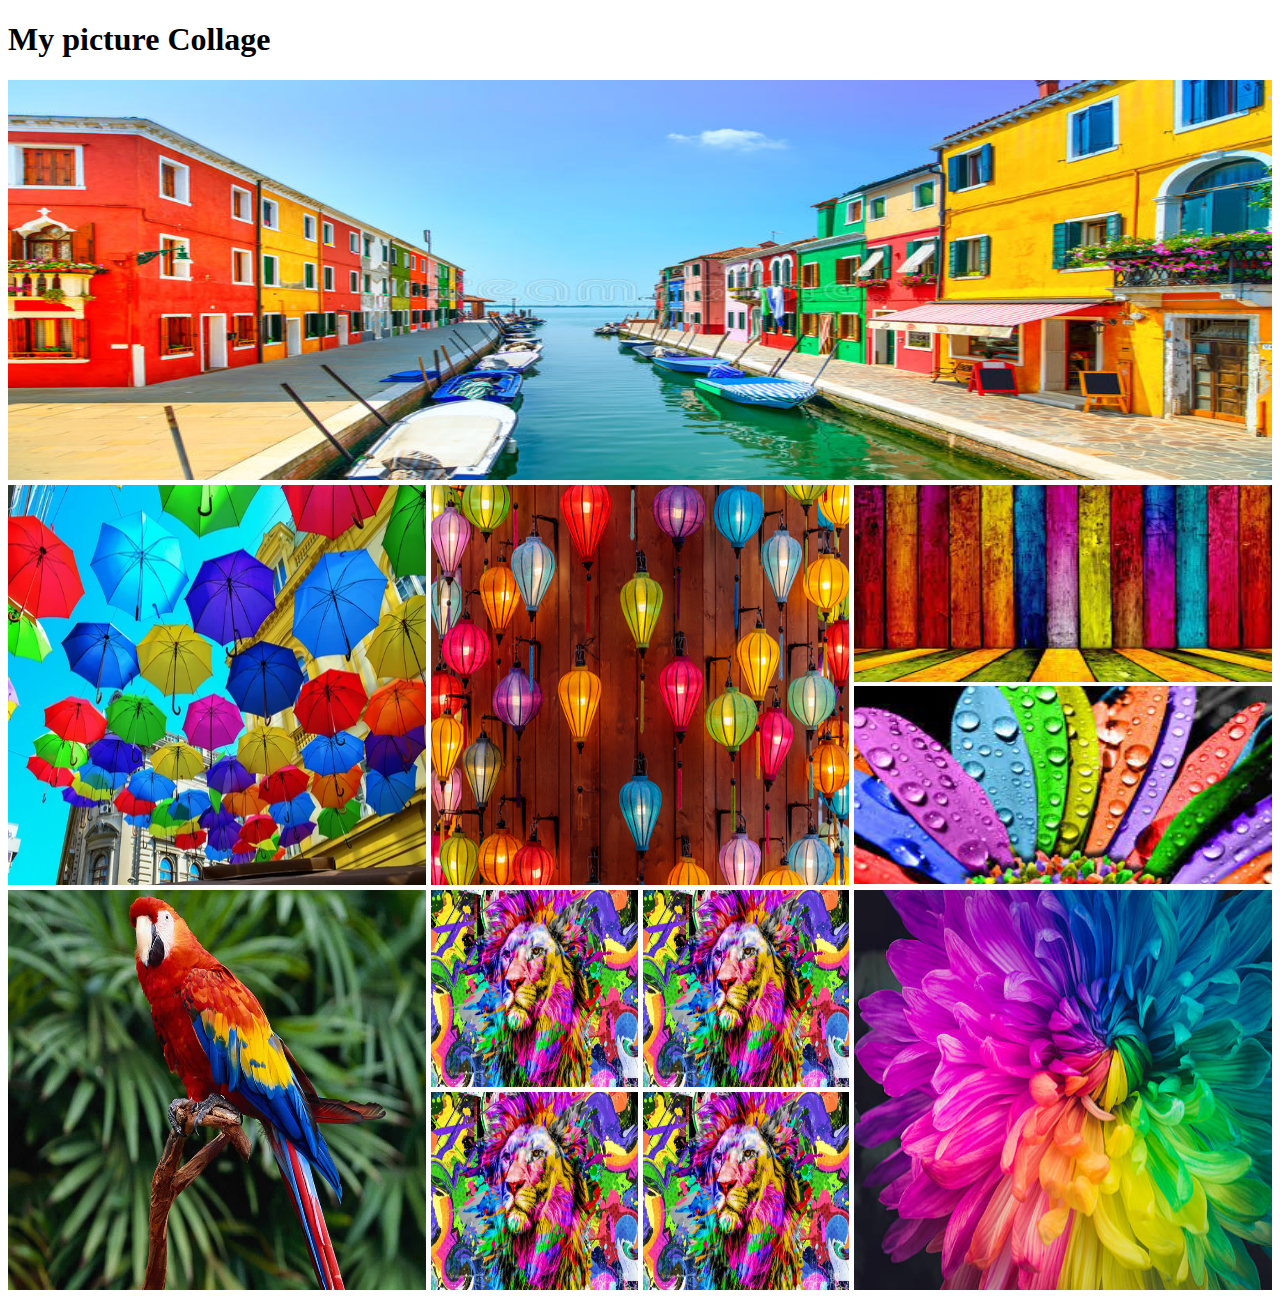
<file: index.html>
<!DOCTYPE html>
<html lang="en">

<head>
    <meta charset="UTF-8">
    <meta name="viewport" content="width=device-width, initial-scale=1.0">
    <title>My Picture Collage</title>
    <link rel="stylesheet" href="styles/collage_M.css">
</head>

<body>
    <header>
        <h1>My picture Collage</h1>
    </header>

    <main>
        <section>
            <div class="row">
                <img src="images/A.jpg" alt="">
            </div>
            <div class="row">
                <div>
                    <img src="images/B.jpg" alt="">
                </div>
                <div>
                    <img src="images/C.jpg" alt="">
                </div>
                <div class="ver-collage">
                    <img src="images/D.jpg" alt="">
                    <img src="images/E.jpg" alt="">
                </div>

            </div>

            <div class="row">
                <div>
                    <img src="images/F.jpg" alt="">
                </div>
                <div class="hor-collage">
                    <img src="images/G.jpg" alt="">
                    <img src="images/G.jpg" alt="">
                    <img src="images/G.jpg" alt="">
                    <img src="images/G.jpg" alt="">
                </div>
                <div>
                    <img src="images/H.jpg" alt="">
                </div>

            </div>


        </section>



    </main>

</body>

</html>
</file>
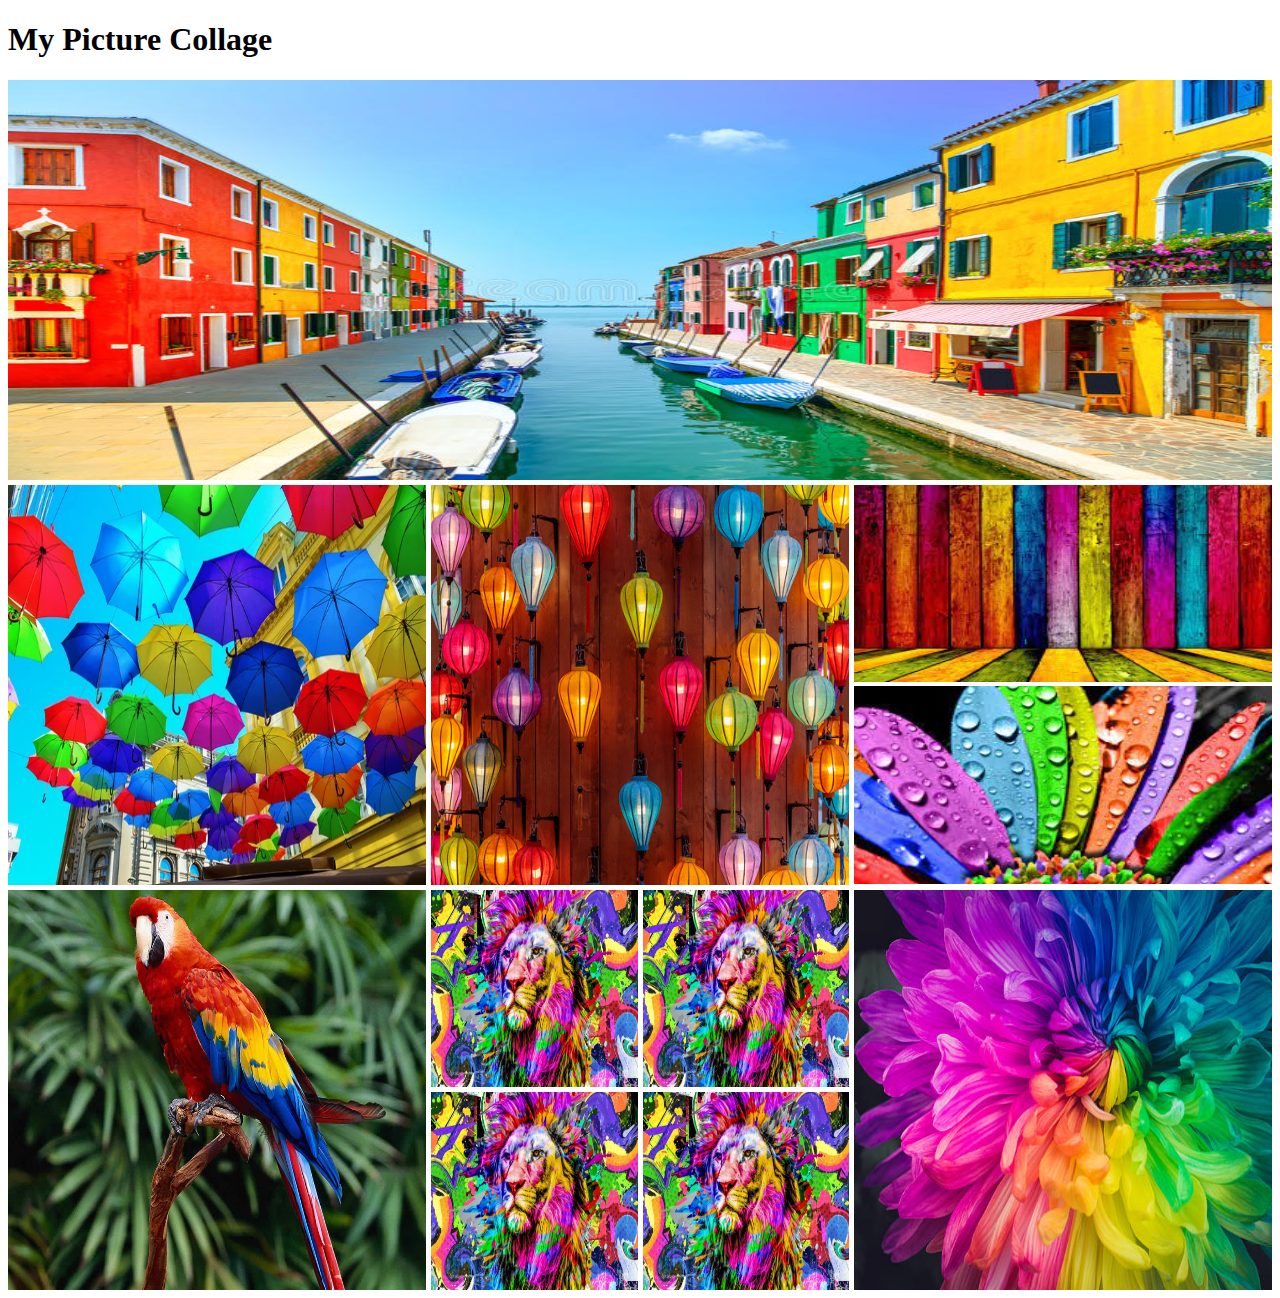
<file: collage.html>
<!DOCTYPE html>
<html lang="en">

<head>
    <meta charset="UTF-8">
    <meta name="viewport" content="width=device-width, initial-scale=1.0">
    <title>Picture Collage</title>
    <link rel="stylesheet" href="styles/collage.css">
</head>

<body>
    <header>
        <h1>My Picture Collage</h1>
    </header>
    <main>
        <section>
            <div class="row">
                <img src="images/A.jpg" alt="">
            </div>
            <div class="row">
                <div>
                    <img src="images/B.jpg" alt="">
                </div>
                <div>
                    <img src="images/C.jpg" alt="">
                </div>
                <div class="vertical-collage">
                    <img src="images/D.jpg" alt="">
                    <img src="images/E.jpg" alt="">
                </div>
            </div>
            <div class="row">
                <div>
                    <img src="images/F.jpg" alt="">
                </div>
                <div class="square-collage">
                    <img src="images/G.jpg" alt="">
                    <img src="images/G.jpg" alt="">
                    <img src="images/G.jpg" alt="">
                    <img src="images/G.jpg" alt="">
                </div>
                <div>
                    <img src="images/H.jpg" alt="">
                </div>
            </div>
        </section>
    </main>
</body>

</html>
</file>
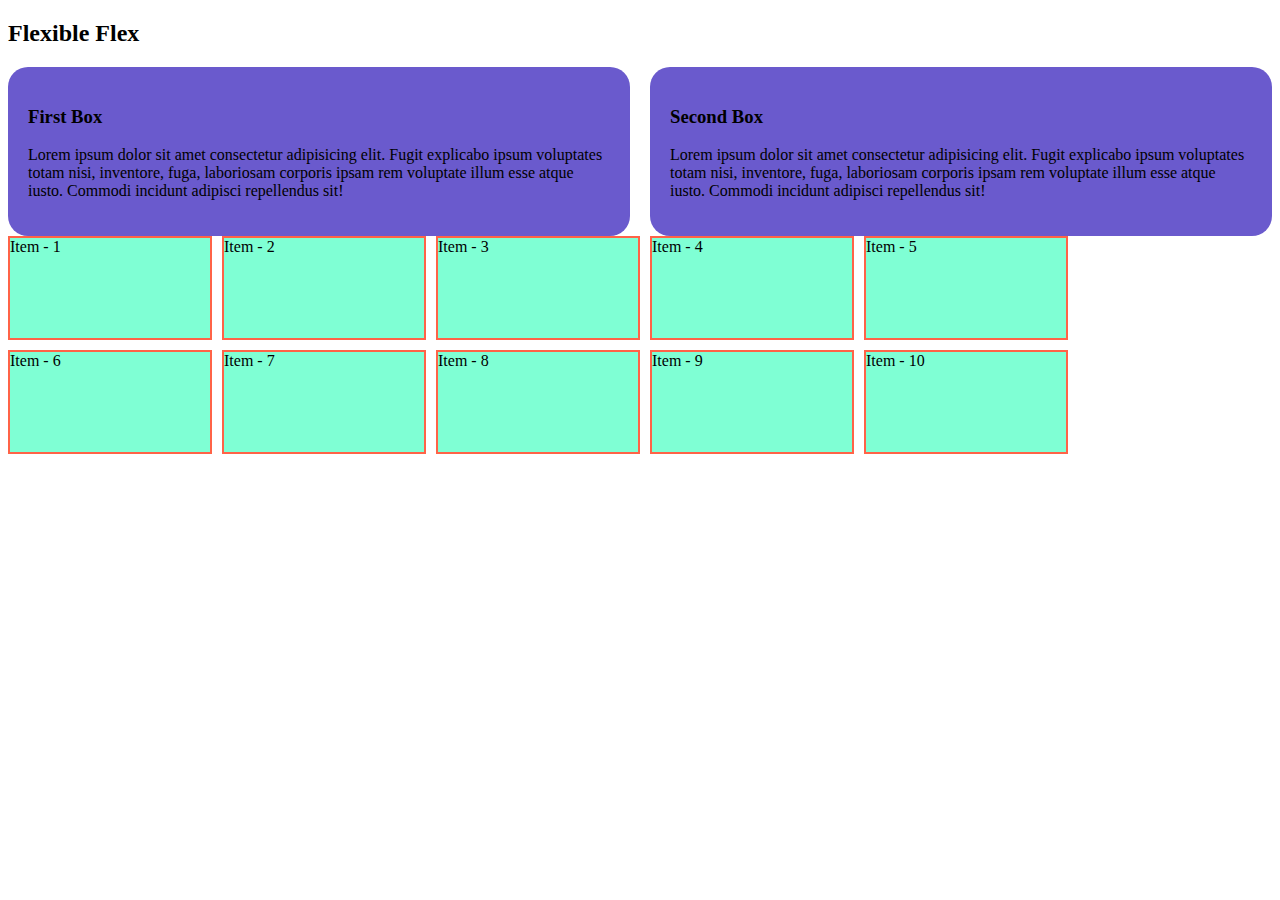
<file: flex.html>
<!DOCTYPE html>
<html lang="en">
<head>
    <meta charset="UTF-8">
    <meta name="viewport" content="width=device-width, initial-scale=1.0">
    <title>Responsive Flex</title>
    <style>
        .container{
            display: flex;
            gap: 20px;
        }
        .box{
            background-color: slateblue;
            padding: 20px;
            border-radius: 20px;
        }
        .container2{
            display: flex;
            flex-wrap: wrap;
            gap: 10px;
        }
        .item{
            width: 200px;
            height: 100px;
            background-color: aquamarine;
            border: 2px solid tomato;
        }
        @media screen and (max-width: 576px) {
            .container{
                flex-direction: column;
            }
        }
    </style>
</head>
<body>
    <h2>Flexible Flex</h2>
    <div class="container">
        <div class="box">
            <h3>First Box</h3>
            <p>Lorem ipsum dolor sit amet consectetur adipisicing elit. Fugit explicabo ipsum voluptates totam nisi, inventore, fuga, laboriosam corporis ipsam rem voluptate illum esse atque iusto. Commodi incidunt adipisci repellendus sit!</p>
        </div>
        <div class="box">
            <h3>Second Box</h3>
            <p>Lorem ipsum dolor sit amet consectetur adipisicing elit. Fugit explicabo ipsum voluptates totam nisi, inventore, fuga, laboriosam corporis ipsam rem voluptate illum esse atque iusto. Commodi incidunt adipisci repellendus sit!</p>
        </div>
    </div>
    <div class="container2">
        <div class="item">Item - 1</div>
        <div class="item">Item - 2</div>
        <div class="item">Item - 3</div>
        <div class="item">Item - 4</div>
        <div class="item">Item - 5</div>
        <div class="item">Item - 6</div>
        <div class="item">Item - 7</div>
        <div class="item">Item - 8</div>
        <div class="item">Item - 9</div>
        <div class="item">Item - 10</div>
    </div>
</body>
</html>
</file>
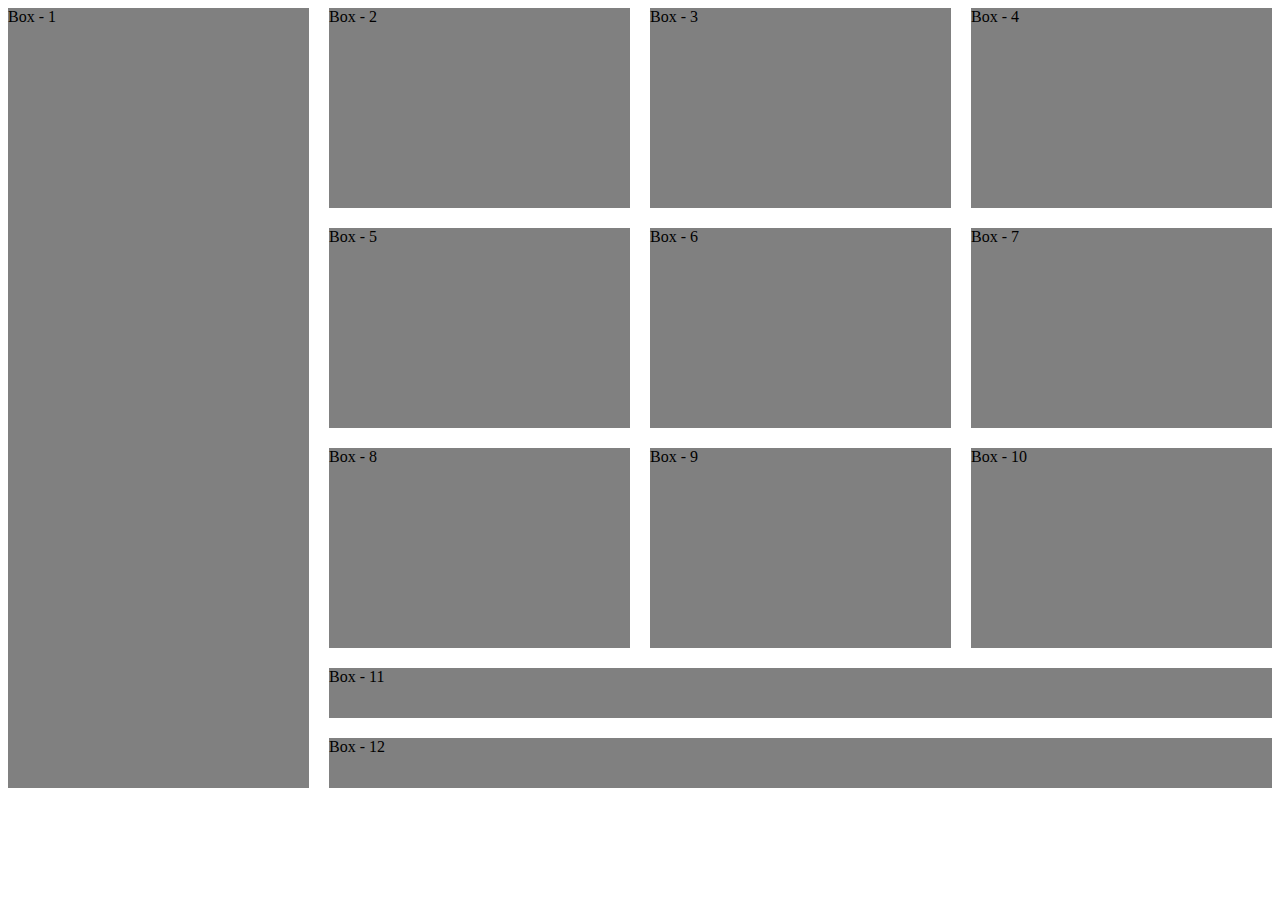
<file: grid.html>
<!DOCTYPE html>
<html lang="en">
<head>
    <meta charset="UTF-8">
    <meta name="viewport" content="width=device-width, initial-scale=1.0">
    <title>Document</title>
    <style>
        .container{
            display: grid;
            grid-template-columns: repeat(4, 1fr);
            grid-template-rows: repeat(3, 200px) 50px 50px;
            gap: 20px;
        }
        .box{
            background-color: gray;
        }
        #box-1{
            grid-row: span 5;
        }
        #box-11, #box-12{
            grid-column: span 3;
        }
    </style>
</head>
<body>
    <!-- .container>.box#box-$*12{Box - $} -->
    <div class="container">
        <div class="box" id="box-1">Box - 1</div>
        <div class="box" id="box-2">Box - 2</div>
        <div class="box" id="box-3">Box - 3</div>
        <div class="box" id="box-4">Box - 4</div>
        <div class="box" id="box-5">Box - 5</div>
        <div class="box" id="box-6">Box - 6</div>
        <div class="box" id="box-7">Box - 7</div>
        <div class="box" id="box-8">Box - 8</div>
        <div class="box" id="box-9">Box - 9</div>
        <div class="box" id="box-10">Box - 10</div>
        <div class="box" id="box-11">Box - 11</div>
        <div class="box" id="box-12">Box - 12</div>
    </div>
</body>
</html>
</file>
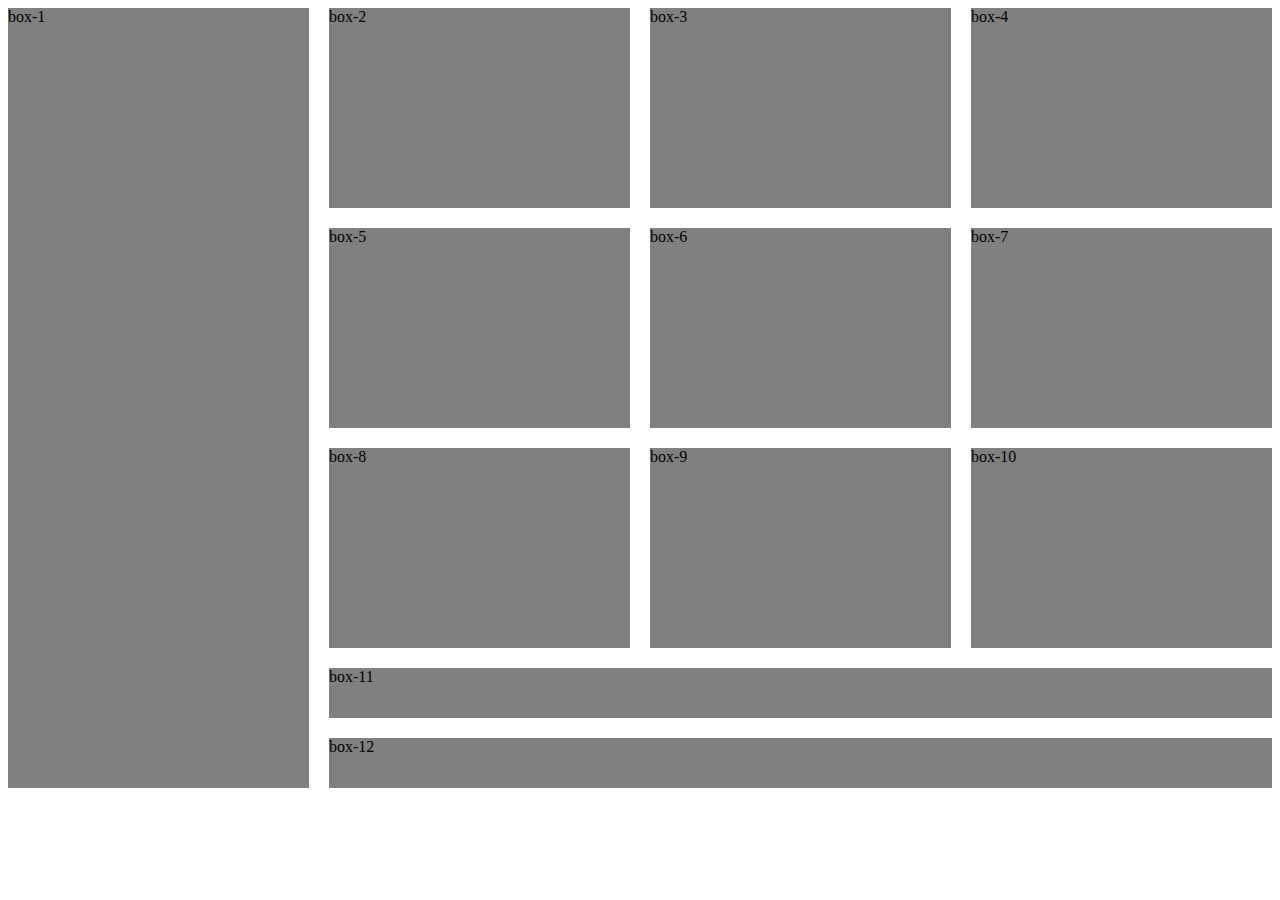
<file: grid_m.html>
<!DOCTYPE html>
<html lang="en">
<head>
    <meta charset="UTF-8">
    <meta name="viewport" content="width=device-width, initial-scale=1.0">
    <title>Document</title>
    <style>
        .box{
            background-color: gray;
        }
        .container{
            display: grid;
            grid-template-columns: repeat(4,1fr);
            grid-template-rows: repeat(3, 200px) 50px 50px;
            gap: 20px;

        }
        #box-1{
            grid-row: span 5;
        }
        #box-11, #box-12{
            grid-column: span 3;
            

        }
    </style>
</head>
<body>
    <!-- .container>.box#box-$*12{box-$} -->
    <div class="container">
        <div class="box" id="box-1">box-1</div>
        <div class="box" id="box-2">box-2</div>
        <div class="box" id="box-3">box-3</div>
        <div class="box" id="box-4">box-4</div>
        <div class="box" id="box-5">box-5</div>
        <div class="box" id="box-6">box-6</div>
        <div class="box" id="box-7">box-7</div>
        <div class="box" id="box-8">box-8</div>
        <div class="box" id="box-9">box-9</div>
        <div class="box" id="box-10">box-10</div>
        <div class="box" id="box-11">box-11</div>
        <div class="box" id="box-12">box-12</div>
    </div>

</body>
</html>
</file>
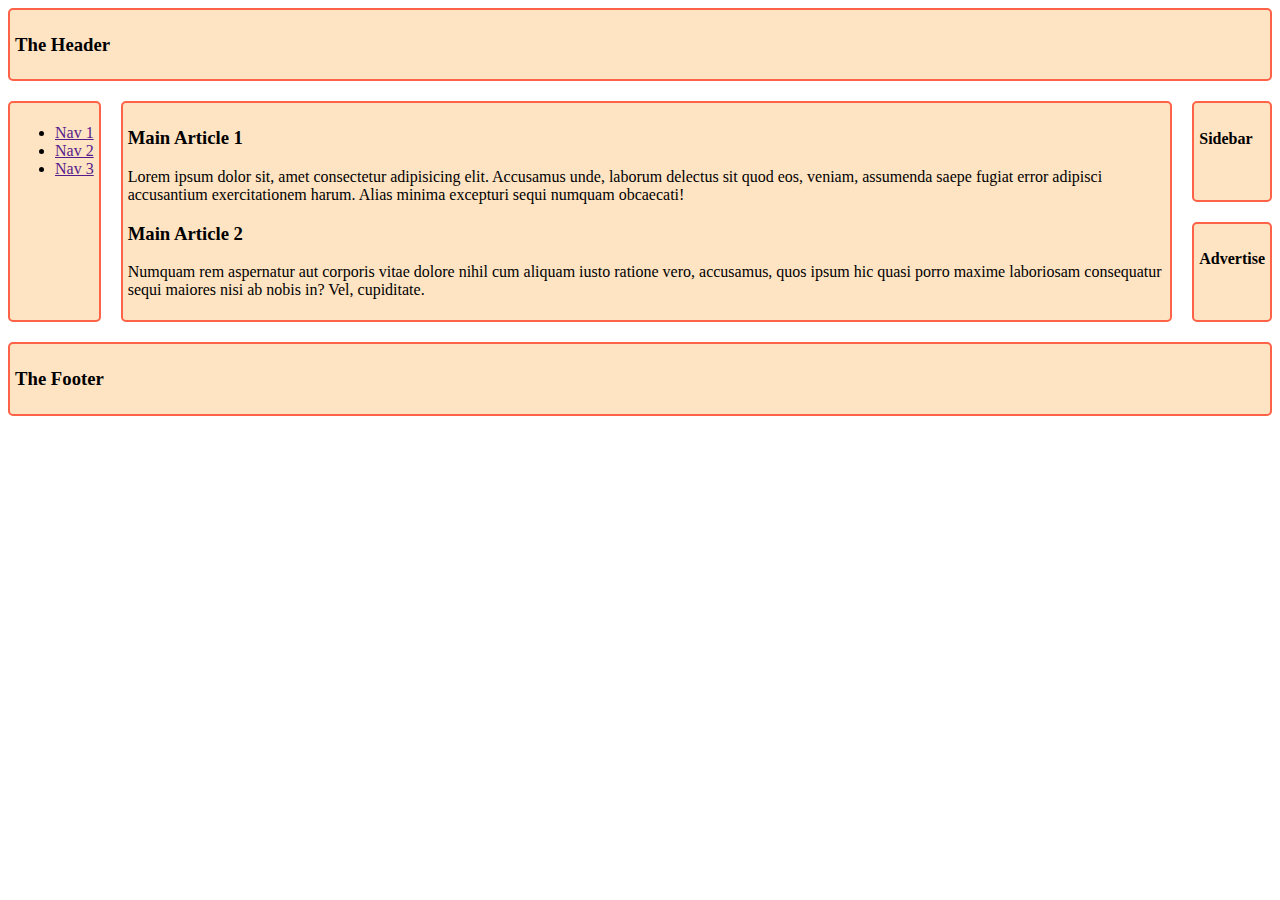
<file: layout.html>
<!DOCTYPE html>
<html lang="en">
<head>
    <meta charset="UTF-8">
    <meta name="viewport" content="width=device-width, initial-scale=1.0">
    <title>Grid Area Layout</title>
    <link rel="stylesheet" href="styles/layout.css">
</head>
<body class="container">
    <header class="header">
        <h3>The Header</h3>
    </header>
    <nav class="nav">
        <ul>
            <li><a href="">Nav 1</a></li>
            <li><a href="">Nav 2</a></li>
            <li><a href="">Nav 3</a></li>
        </ul>
    </nav>
    <main class="main">
        <!-- article*2>h3{Main Article $}+p>lorem -->
        <article>
            <h3>Main Article 1</h3>
            <p>Lorem ipsum dolor sit, amet consectetur adipisicing elit. Accusamus unde, laborum delectus sit quod eos, veniam, assumenda saepe fugiat error adipisci accusantium exercitationem harum. Alias minima excepturi sequi numquam obcaecati!</p>
        </article>
        <article>
            <h3>Main Article 2</h3>
            <p>Numquam rem aspernatur aut corporis vitae dolore nihil cum aliquam iusto ratione vero, accusamus, quos ipsum hic quasi porro maxime laboriosam consequatur sequi maiores nisi ab nobis in? Vel, cupiditate.</p>
        </article>
    </main>
    
        <div class="sidebar">
            <h4>Sidebar</h4>
        </div>
        <div class="advertise">
            <h4>Advertise</h4>
        </div>
    
    <footer class="footer">
        <h3>The Footer</h3>
    </footer>
</body>
</html>
</file>
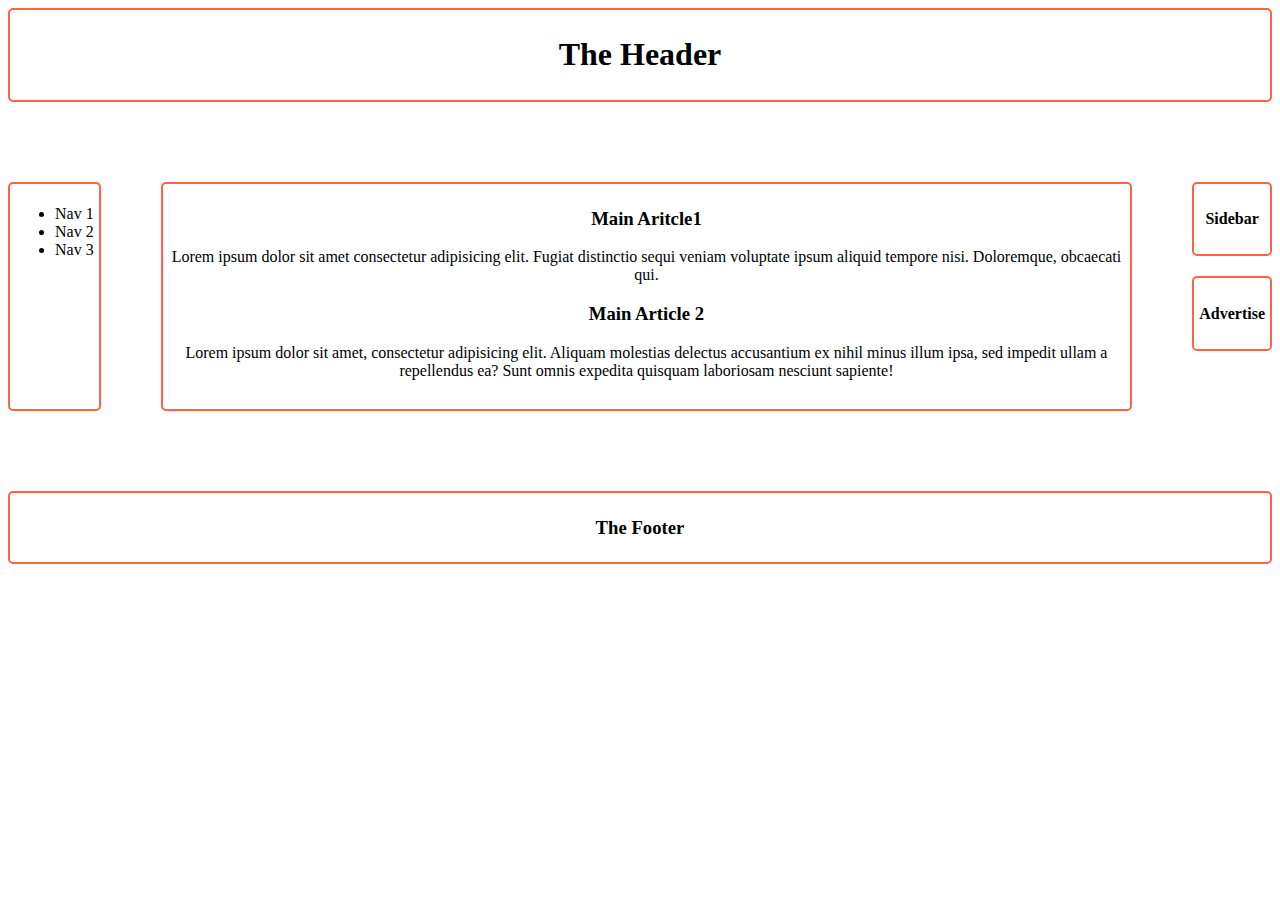
<file: layout_m.html>
<!DOCTYPE html>
<html lang="en">

<head>
    <meta charset="UTF-8">
    <meta name="viewport" content="width=device-width, initial-scale=1.0">
    <title>Practical 8-4</title>
    <link rel="stylesheet" href="styles/layout_m.css">
</head>

<body class="container">

    <header class="header">
        <h1>The Header</h1>

    </header>

    <nav class="nav">
        <ul>
            <li>Nav 1</li>
            <li>Nav 2</li>
            <li>Nav 3</li>
        </ul>
    </nav>

    <main class="main">
        <article><h3>Main Aritcle1</h3>
        <p>Lorem ipsum dolor sit amet consectetur adipisicing elit. Fugiat distinctio sequi veniam voluptate ipsum aliquid tempore nisi. Doloremque, obcaecati qui.</p></article>


        <article><h3>Main Article 2</h3>
        <p>Lorem ipsum dolor sit amet, consectetur adipisicing elit. Aliquam molestias delectus accusantium ex nihil minus illum ipsa, sed impedit ullam a repellendus ea? Sunt omnis expedita quisquam laboriosam nesciunt sapiente!</p></article>

    </main>

    <aside>
        <div class="sidebar"><h4>Sidebar</h4></div>
        <div class="advertise"><h4>Advertise</h4></div>
    </aside>
    <div class="footer">
        <h3>The Footer</h3>
    </div>

</body>

</html>
</file>
<file: styles/collage_M.css>
img {
    height: 100%;
    width: 100%;

}

.row {
    height: 400px;
    display: flex;
    gap: 5px;
    margin-bottom: 5px;
}

.row>div {
    flex: 1;
}

.ver-collage img {
    height: calc((100% - 5px)/2);
}

.hor-collage {
    display: grid;
    grid-template-columns: repeat(2, 1fr);
    gap: 5px;
}

@media screen and (max-width:576px){    

    .row{
        flex-direction: column;
        height: auto;
    }

    .hor-collage {
        display: grid;
        grid-template-columns: repeat(1, 1fr);
        gap: 5px;
    }
}
</file>
<file: styles/collage.css>
img{
    width: 100%;
    height: 100%;
}
.row{
    height: 400px;
    display: flex;
    gap: 5px;
    margin-bottom: 5px;
}
.row > div{
    flex: 1;
}
.vertical-collage img{
    height: calc( (100% - 5px)/2 );
}
.square-collage{
    display: grid;
    grid-template-columns: repeat(2, 1fr);
    gap: 5px;
}

/* Responsive Media Query */
@media screen and (max-width:576px) {
    .row{
        flex-direction: column;
        height: auto;
    }
    .square-collage{
        grid-template-columns: 1fr;
    }
}

/* medium devices */
@media screen and (min-width: 576px) and (max-width: 992px) {
    .row{
        flex-direction: column;
        height: auto;
    }
}
</file>
<file: styles/layout.css>
.header, .nav, .main, .sidebar, .advertise, .footer{
    background-color: bisque;
    border: 2px solid tomato;
    padding: 5px;
    border-radius: 5px;
}
.header {
    grid-area: header;
}
.nav{
    grid-area: nav;
}
.main{
    grid-area: main;
}
.sidebar{
    grid-area: sidebar;
}
.advertise{
    grid-area: advertise;
}
.footer{
    grid-area: footer;
}

.container{
    display: grid;
    gap: 20px;
    grid-template-areas: 
    "header  header  header  header"
    "nav     main    main    sidebar"
    "nav     main    main    advertise"
    "footer  footer  footer  footer"
    ;
}

@media screen and (max-width: 576px) {
    .container{
        grid-template-areas: 
        "header"
        
        "nav"
        "main"
        "sidebar"
        "advertise"
        "footer"
        ;
    }
}

@media screen and (min-width:576px) and (max-width:992px) {
    .container{
        grid-template-areas: 
        "header header header"
        "nav    nav     nav"
        "sidebar main  main"
        "advertise footer footer"
        ;
    }
}
</file>
<file: styles/layout_m.css>
.header,
.nav,
.main,
.sidebar,
.advertise,
.footer {
    /* background-color: bisque; */
    border: 2px solid tomato;
    padding: 5px;
    border-radius: 5px;
    text-align: center;
    margin-bottom: 20px;

}

.header {
    grid-area: header;
}

.nav {
    grid-area: nav;
}


.main {
    grid-area: main;
}

.sidebar {
    grid-area: sidebar;
}

.advertise {
    grid-area: advertise;
}

.footer {
    grid-area: footer;
}

.container{
    display: grid;
    gap: 60px;
    grid-template-areas: 
    "header header  header  header"
    "nav    main    main    sidebar"
    "nav    main    main    advertise"
    "footer footer  footer  footer";
    
}
</file>
